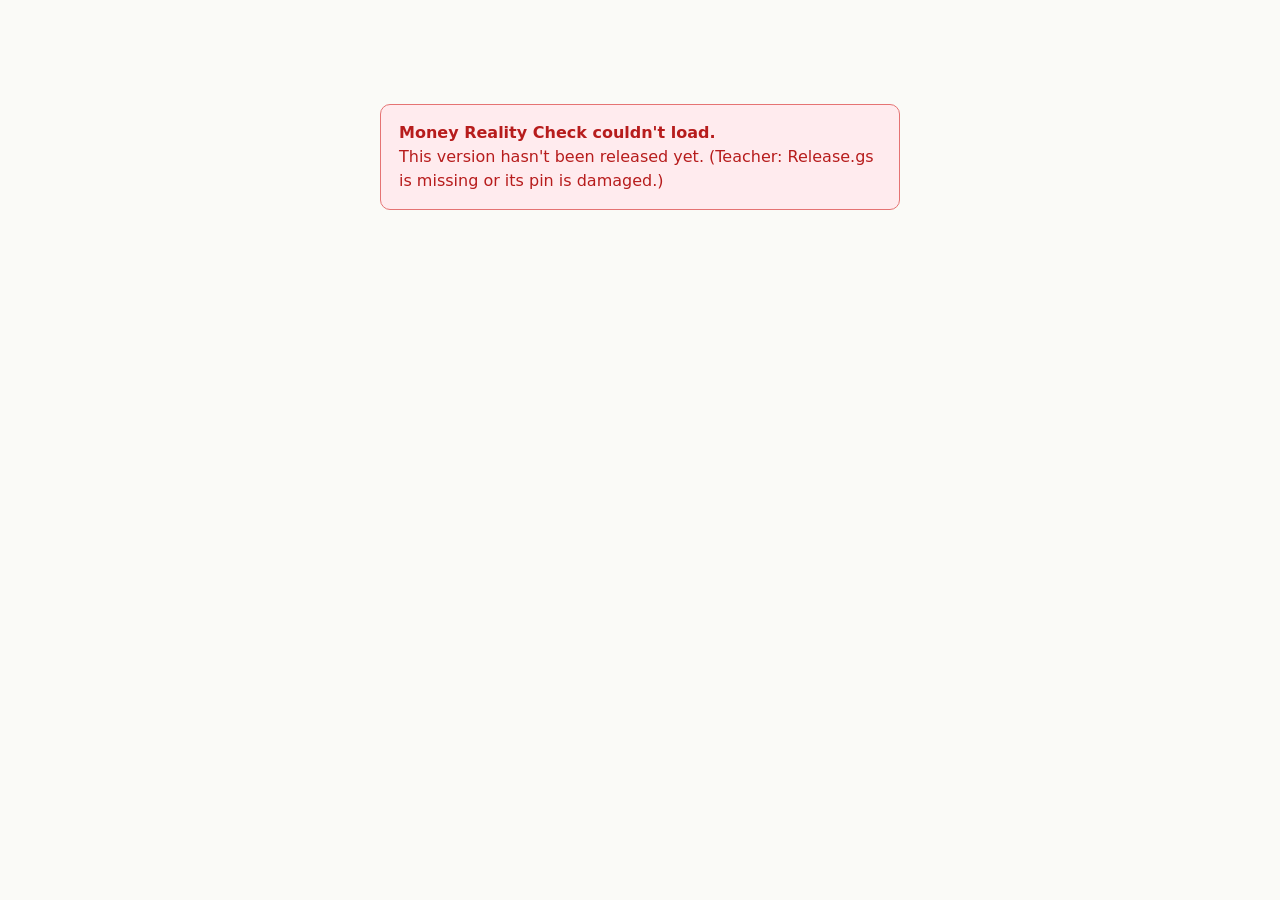
<file: apps-script/Index.html>
<!DOCTYPE html>
<html>
<head>
  <base target="_top">
  <meta charset="UTF-8">
  <style>
    body { margin: 0; background: #FAFAF7; color: #1A1A2E; font-family: system-ui, -apple-system, 'Segoe UI', Roboto, Helvetica, Arial, sans-serif; }
    .mrc-boot { max-width: 520px; margin: 80px auto; padding: 24px; text-align: center; color: #555; line-height: 1.5; }
    .mrc-bootfail { background: #FFEBEE; border: 1px solid #E57373; color: #B71C1C; border-radius: 10px; padding: 16px 18px; text-align: left; }
  </style>
</head>
<body>
  <div id="app"><div class="mrc-boot">Loading <b>Money Reality Check</b>&hellip;</div></div>

  <!-- Built on the server: who you are, your saved work, and the release a teacher approved. -->
  <script>window.MRC_BOOT = <?!= BOOT ?>;</script>
  <script>window.MRC_RELEASE = <?!= mrcRelease() ?>;</script>

  <script>
  /* Money Reality Check — Apps Script shell (Index.html). Pasted once.
   *
   * Everyone runs only the release pinned in Release.gs:
   *   - files come from releases/<id>/ on GitHub Pages, or jsDelivr at the exact
   *     commit as a backup;
   *   - each file carries its SHA-384 hash, and the browser refuses to run a file
   *     whose bytes don't match (Subresource Integrity). Fonts are inside the CSS,
   *     so its hash covers them; nothing else is fetched.
   * A push to GitHub changes nothing. A new pin reaches /dev when Release.gs is
   * pasted, and students only when a new deployment version is made.
   */
  (function () {
    var PAGES = 'https://sensei-nikku.github.io/money-reality-check/';
    var CDN   = 'https://cdn.jsdelivr.net/gh/sensei-nikku/money-reality-check@';
    var BOOT  = window.MRC_BOOT || {};
    var REL   = window.MRC_RELEASE;
    var page  = BOOT.page === 'teacher' ? 'teacher' : 'student';
    var CSS = page + '.css', JS = page + '.js';

    function fail(msg) {
      document.getElementById('app').innerHTML =
        '<div class="mrc-boot"><div class="mrc-bootfail"><b>Money Reality Check couldn\'t load.</b><br>' + msg + '</div></div>';
    }
    var DOWN = 'Refresh the page and try again. If it still won\'t load, it\'s down for now &mdash; ' +
               'let your teacher know. Your saved work is safe.';

    function el(tag, url, hash) {
      var e = document.createElement(tag);
      if (tag === 'link') { e.rel = 'stylesheet'; e.href = url; } else { e.src = url; }
      e.integrity = hash; e.crossOrigin = 'anonymous';
      return e;
    }
    // CSS, then the script, from one source; any failure (404, network, hash mismatch) -> onFail.
    function loadFrom(root, onFail) {
      var css = el('link', root + CSS, REL.files[CSS]), done = false;
      css.onload = function () { if (!done) { done = true; script(); } };
      css.onerror = function () { if (!done) { done = true; css.remove(); onFail(); } };
      setTimeout(function () { if (!done) { done = true; script(); } }, 6000);   // slow CSS: go on (it stays hash-checked)
      document.head.appendChild(css);
      function script() {
        var s = el('script', root + JS, REL.files[JS]);
        s.onerror = function () { s.remove(); onFail(); };
        document.body.appendChild(s);
      }
    }

    if (!REL || !REL.files) {
      fail('This version hasn\'t been released yet. (Teacher: Release.gs is missing or its pin is damaged.)');
      return;
    }
    var roots = [PAGES + 'releases/' + REL.id + '/', CDN + REL.sha + '/releases/' + REL.id + '/'];
    var i = 0;
    (function tryNext() {
      if (i >= roots.length) { fail(DOWN); return; }
      loadFrom(roots[i++], tryNext);
    })();
  })();
  </script>
</body>
</html>
</file>
